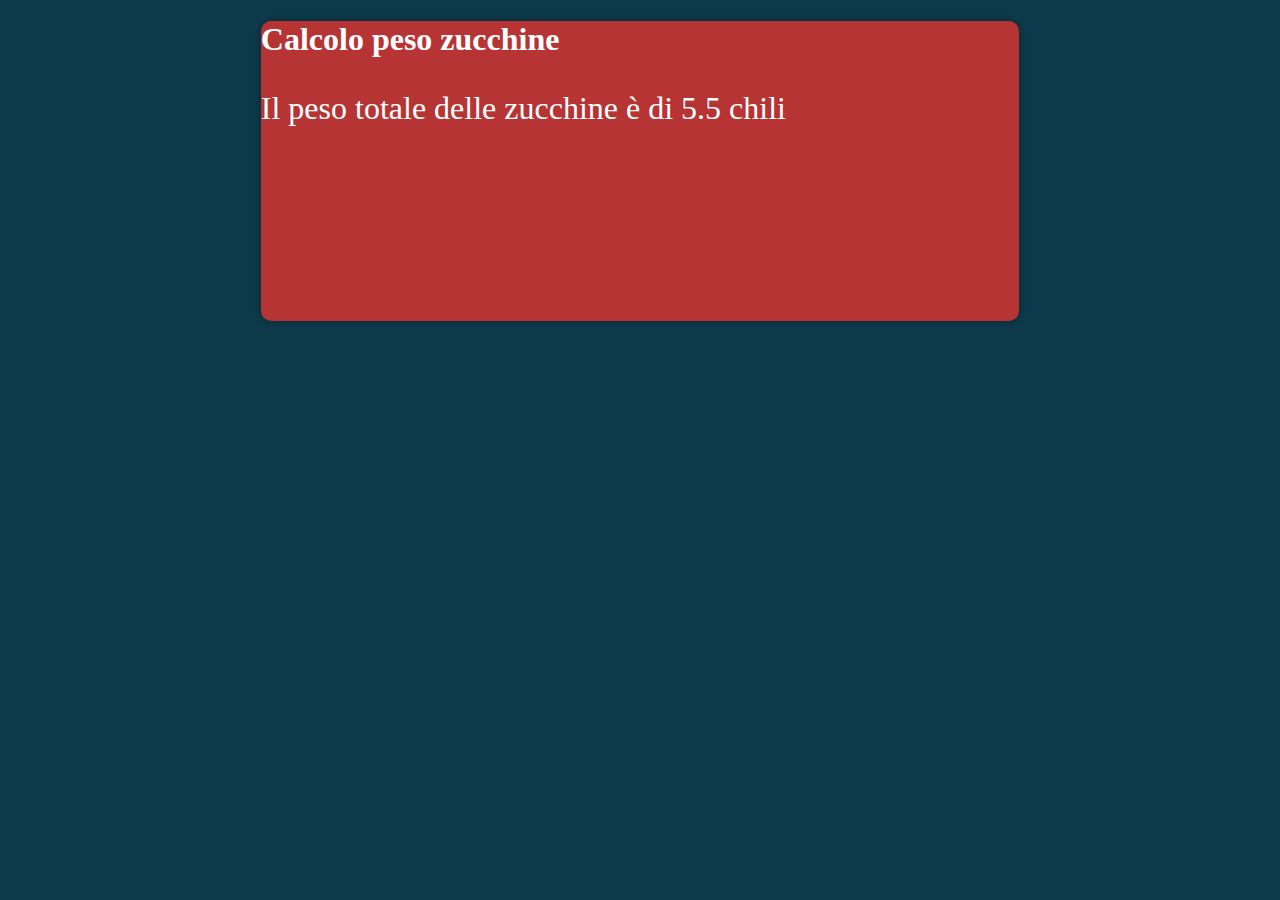
<file: jsnack1/index.html>
<!DOCTYPE html>
<html lang="en">
<head>
  <meta charset="UTF-8">
  <meta http-equiv="X-UA-Compatible" content="IE=edge">
  <meta name="viewport" content="width=device-width, initial-scale=1.0">

  <link rel="stylesheet" href="https://cdnjs.cloudflare.com/ajax/libs/font-awesome/6.1.1/css/all.min.css" integrity="sha512-KfkfwYDsLkIlwQp6LFnl8zNdLGxu9YAA1QvwINks4PhcElQSvqcyVLLD9aMhXd13uQjoXtEKNosOWaZqXgel0g==" crossorigin="anonymous" referrerpolicy="no-referrer" />

  <link href="https://cdn.jsdelivr.net/npm/bootstrap@5.1.3/dist/css/bootstrap.min.css" rel="stylesheet" integrity="sha384-1BmE4kWBq78iYhFldvKuhfTAU6auU8tT94WrHftjDbrCEXSU1oBoqyl2QvZ6jIW3" crossorigin="anonymous">
  <script src="https://cdn.jsdelivr.net/npm/bootstrap@5.1.3/dist/js/bootstrap.bundle.min.js" integrity="sha384-ka7Sk0Gln4gmtz2MlQnikT1wXgYsOg+OMhuP+IlRH9sENBO0LRn5q+8nbTov4+1p" crossorigin="anonymous"></script>

  <link rel="stylesheet" href="">
  <link rel="stylesheet" href="">
  <link rel="stylesheet" href="css/style.css">

  <title>JSnack 1</title>
  <link rel="icon" type="image/x-icon" href="./img">
</head>
<body>
  

  <div class="pt-5">

    <div class="gb-box py-5 mb-5 gb-container text-center">
      <h1 class="mb-5">Calcolo peso zucchine</h1>
      <p id="output-peso"></p>
    </div>

  </div>


  <script src="./js/script.js"></script>
</body>
</html>
</file>
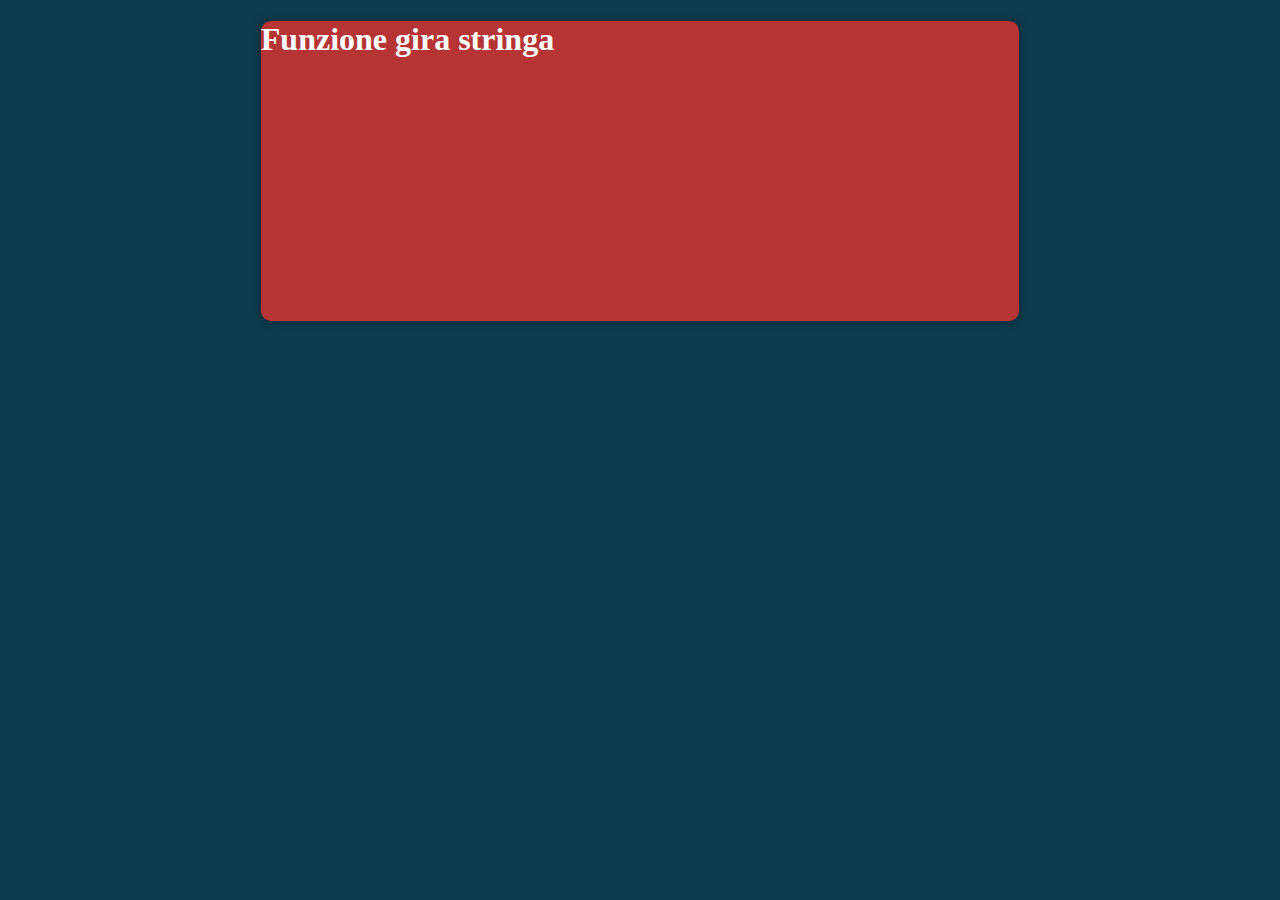
<file: jsnack3/index.html>
<!DOCTYPE html>
<html lang="en">
<head>
  <meta charset="UTF-8">
  <meta http-equiv="X-UA-Compatible" content="IE=edge">
  <meta name="viewport" content="width=device-width, initial-scale=1.0">

  <link rel="stylesheet" href="https://cdnjs.cloudflare.com/ajax/libs/font-awesome/6.1.1/css/all.min.css" integrity="sha512-KfkfwYDsLkIlwQp6LFnl8zNdLGxu9YAA1QvwINks4PhcElQSvqcyVLLD9aMhXd13uQjoXtEKNosOWaZqXgel0g==" crossorigin="anonymous" referrerpolicy="no-referrer" />

  <link href="https://cdn.jsdelivr.net/npm/bootstrap@5.1.3/dist/css/bootstrap.min.css" rel="stylesheet" integrity="sha384-1BmE4kWBq78iYhFldvKuhfTAU6auU8tT94WrHftjDbrCEXSU1oBoqyl2QvZ6jIW3" crossorigin="anonymous">
  <script src="https://cdn.jsdelivr.net/npm/bootstrap@5.1.3/dist/js/bootstrap.bundle.min.js" integrity="sha384-ka7Sk0Gln4gmtz2MlQnikT1wXgYsOg+OMhuP+IlRH9sENBO0LRn5q+8nbTov4+1p" crossorigin="anonymous"></script>

  <link rel="stylesheet" href="">
  <link rel="stylesheet" href="">
  <link rel="stylesheet" href="css/style.css">

  <title>JSnack 1</title>
  <link rel="icon" type="image/x-icon" href="./img">
</head>
<body>
  

  <div class="pt-5">

    <div class="gb-box py-5 mb-5 gb-container text-center">
      <h1 class="mb-5">Funzione gira stringa</h1>
      <p id="output-parola"></p>
    </div>

  </div>


  <script src="./js/script.js"></script>
</body>
</html>
</file>
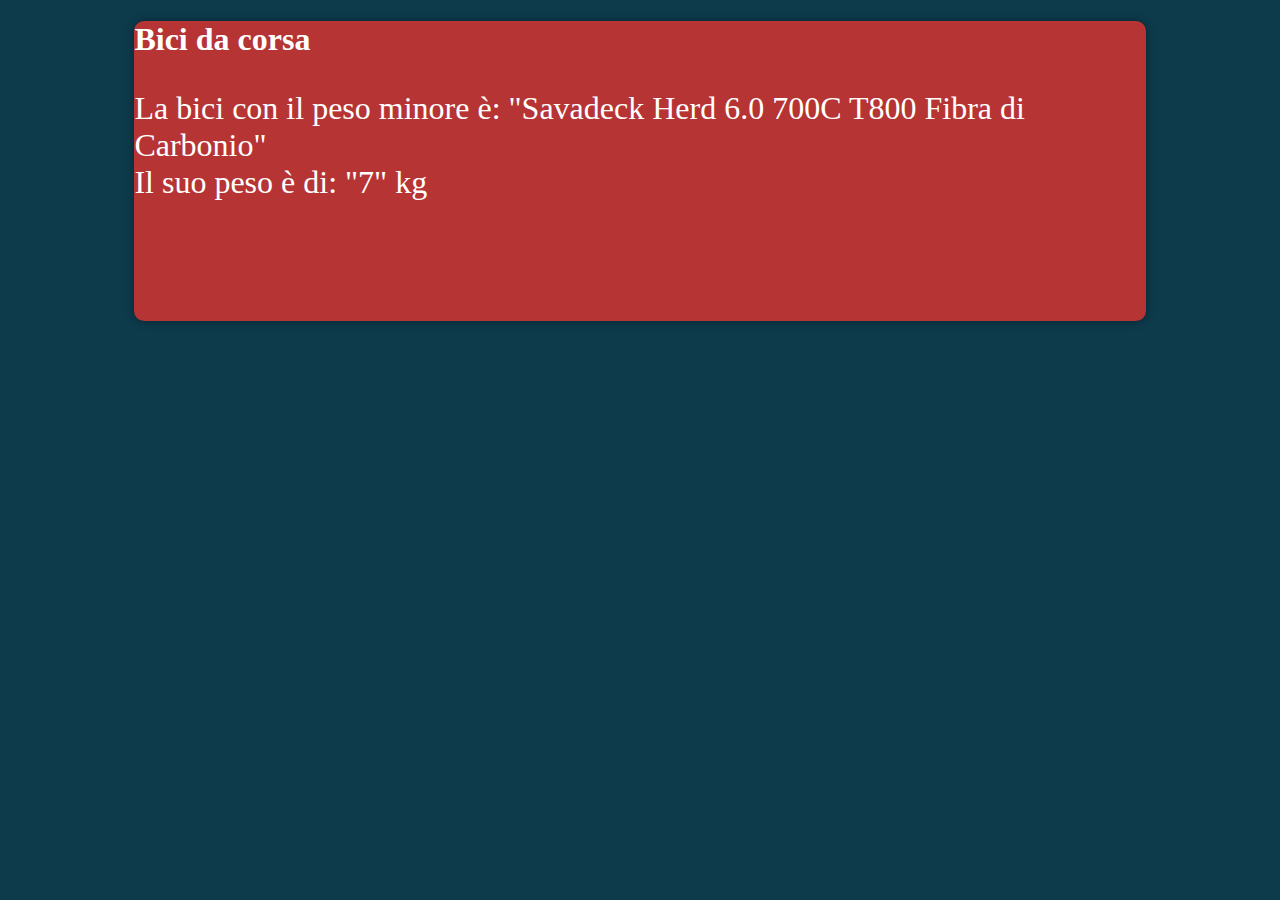
<file: jsnack4/index.html>
<!DOCTYPE html>
<html lang="en">
<head>
  <meta charset="UTF-8">
  <meta http-equiv="X-UA-Compatible" content="IE=edge">
  <meta name="viewport" content="width=device-width, initial-scale=1.0">

  <link rel="stylesheet" href="https://cdnjs.cloudflare.com/ajax/libs/font-awesome/6.1.1/css/all.min.css" integrity="sha512-KfkfwYDsLkIlwQp6LFnl8zNdLGxu9YAA1QvwINks4PhcElQSvqcyVLLD9aMhXd13uQjoXtEKNosOWaZqXgel0g==" crossorigin="anonymous" referrerpolicy="no-referrer" />

  <link href="https://cdn.jsdelivr.net/npm/bootstrap@5.1.3/dist/css/bootstrap.min.css" rel="stylesheet" integrity="sha384-1BmE4kWBq78iYhFldvKuhfTAU6auU8tT94WrHftjDbrCEXSU1oBoqyl2QvZ6jIW3" crossorigin="anonymous">
  <script src="https://cdn.jsdelivr.net/npm/bootstrap@5.1.3/dist/js/bootstrap.bundle.min.js" integrity="sha384-ka7Sk0Gln4gmtz2MlQnikT1wXgYsOg+OMhuP+IlRH9sENBO0LRn5q+8nbTov4+1p" crossorigin="anonymous"></script>

  <link rel="stylesheet" href="">
  <link rel="stylesheet" href="">
  <link rel="stylesheet" href="css/style.css">

  <title>JSnack 1</title>
  <link rel="icon" type="image/x-icon" href="./img">
</head>
<body>
  

  <div class="pt-5">

    <div class="gb-box py-5 mb-5 gb-container text-center">
      <h1 class="mb-5">Bici da corsa</h1>
      <p id="output-bici"></p>
    </div>

  </div>


  <script src="./js/script.js"></script>
</body>
</html>
</file>
<file: jsnack1/css/style.css>
body{
  background-color: #0D3B4C;
  color: white;
}

.gb-container{
  width: 60%;
  margin: 0 auto;
}

.gb-box{
  background-color: rgb(182, 52, 52);
  border-radius: 10px;
  box-shadow: 0 0 10px rgba(0, 0, 0, .4);
  min-height: 300px;
}

h1{
  font-weight: 900;
}

p{
  font-size: 2rem;
}
</file>
<file: jsnack3/css/style.css>
body{
  background-color: #0D3B4C;
  color: white;
}

.gb-container{
  width: 60%;
  margin: 0 auto;
}

.gb-box{
  background-color: rgb(182, 52, 52);
  border-radius: 10px;
  box-shadow: 0 0 10px rgba(0, 0, 0, .4);
  min-height: 300px;
}

h1{
  font-weight: 900;
}

p{
  font-size: 2rem;
}
</file>
<file: jsnack4/css/style.css>
body{
  background-color: #0D3B4C;
  color: white;
}

.gb-container{
  width: 80%;
  margin: 0 auto;
}

.gb-box{
  background-color: rgb(182, 52, 52);
  border-radius: 10px;
  box-shadow: 0 0 10px rgba(0, 0, 0, .4);
  min-height: 300px;
}

h1{
  font-weight: 900;
}

p{
  font-size: 2rem;
}
</file>
